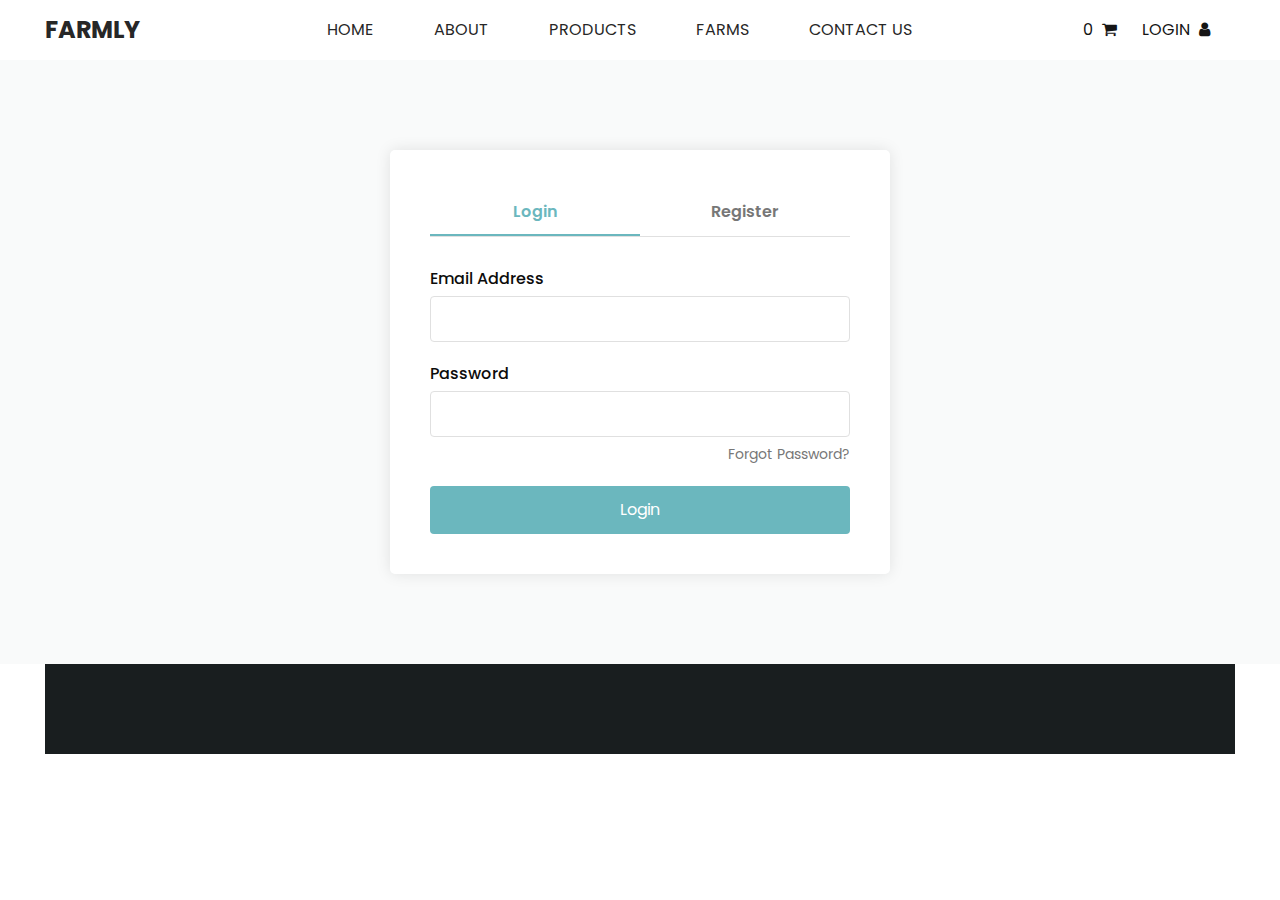
<file: login.html>
<!DOCTYPE html>
<html>
<head>
  <!-- Basic -->
  <meta charset="utf-8" />
  <meta http-equiv="X-UA-Compatible" content="IE=edge" />
  <!-- Mobile Metas -->
  <meta name="viewport" content="width=device-width, initial-scale=1, shrink-to-fit=no" />
  <!-- Site Metas -->
  <link rel="icon" href="images/wheat.png" type="image/gif" />
  <meta name="keywords" content="" />
  <meta name="description" content="" />
  <meta name="author" content="" />

  <title>FARMLY - Login</title>

  <!-- bootstrap core css -->
  <link rel="stylesheet" type="text/css" href="css/bootstrap.css" />

  <!-- fonts style -->
  <link href="https://fonts.googleapis.com/css?family=Poppins:400,600,700&display=swap" rel="stylesheet" />

  <!-- font awesome style -->
  <link href="css/font-awesome.min.css" rel="stylesheet" />
  <!-- Custom styles for this template -->
  <link href="css/style.css" rel="stylesheet" />
  <!-- responsive style -->
  <link href="css/responsive.css" rel="stylesheet" />

  <!-- Login specific styles -->
  <style>
    .login_section {
      padding: 90px 0;
      background-color: #f9fafa;
    }
    
    .login_container {
      background-color: #ffffff;
      padding: 40px;
      border-radius: 5px;
      box-shadow: 0 0 15px rgba(0, 0, 0, 0.1);
      max-width: 500px;
      margin: 0 auto;
    }
    
    .login_tabs {
      display: flex;
      margin-bottom: 30px;
      border-bottom: 1px solid #e0e0e0;
    }
    
    .login_tab {
      flex: 1;
      text-align: center;
      padding: 10px;
      cursor: pointer;
      font-weight: 600;
      color: #777;
    }
    
    .login_tab.active {
      color: #6bb7be;
      border-bottom: 2px solid #6bb7be;
    }
    
    .login_form {
      display: none;
    }
    
    .login_form.active {
      display: block;
    }
    
    .form-group {
      margin-bottom: 20px;
    }
    
    .form-group label {
      display: block;
      margin-bottom: 5px;
      font-weight: 500;
    }
    
    .form-group input {
      width: 100%;
      padding: 10px 15px;
      border: 1px solid #e0e0e0;
      border-radius: 4px;
      font-size: 16px;
    }
    
    .btn-login {
      width: 100%;
      padding: 12px;
      background-color: #6bb7be;
      color: white;
      border: none;
      border-radius: 4px;
      font-size: 16px;
      cursor: pointer;
      transition: background-color 0.3s;
    }
    
    .btn-login:hover {
      background-color: #5aa5ac;
    }
    
    .forgot-password {
      text-align: right;
      margin-top: -15px;
      margin-bottom: 20px;
    }
    
    .forgot-password a {
      color: #777;
      font-size: 14px;
    }
    
    .social-login {
      margin-top: 30px;
      text-align: center;
    }
    
    .social-login p {
      color: #777;
      margin-bottom: 15px;
      position: relative;
    }
    
    .social-login p::before,
    .social-login p::after {
      content: "";
      position: absolute;
      top: 50%;
      width: 30%;
      height: 1px;
      background-color: #e0e0e0;
    }
    
    .social-login p::before {
      left: 0;
    }
    
    .social-login p::after {
      right: 0;
    }
    
    .social-icons {
      display: flex;
      justify-content: center;
      gap: 15px;
    }
    
    .social-icon {
      width: 40px;
      height: 40px;
      border-radius: 50%;
      display: flex;
      align-items: center;
      justify-content: center;
      color: white;
      font-size: 18px;
    }
    
    .facebook {
      background-color: #3b5998;
    }
    
    .google {
      background-color: #db4437;
    }
    
    .twitter {
      background-color: #1da1f2;
    }
  </style>
</head>

<body class="sub_page">
  <div class="hero_area">
    <!-- header section -->
    <header class="header_section long_section px-0">
      <nav class="navbar navbar-expand-lg custom_nav-container ">
        <a class="navbar-brand" href="index.html">
          <span>Farmly</span>
        </a>
        <button class="navbar-toggler" type="button" data-toggle="collapse" data-target="#navbarSupportedContent" aria-controls="navbarSupportedContent" aria-expanded="false" aria-label="Toggle navigation">
          <span class=""> </span>
        </button>

        <div class="collapse navbar-collapse" id="navbarSupportedContent">
          <div class="d-flex mx-auto flex-column flex-lg-row align-items-center">
            <ul class="navbar-nav">
              <li class="nav-item">
                <a class="nav-link" href="index.html">Home</a>
              </li>
              <li class="nav-item">
                <a class="nav-link" href="about.html">About</a>
              </li>
              <li class="nav-item">
                <a class="nav-link" href="product.html">Products</a>
              </li>
              <li class="nav-item">
                <a class="nav-link" href="blog.html">Farms</a>
              </li>
              <li class="nav-item">
                <a class="nav-link" href="contact.html">Contact Us</a>
              </li>
            </ul>
          </div>
          <div class="quote_btn-container">
            <a href="payment.html" class="cart-icon">
              <span id="cart-count">0</span>
              <i class="fa fa-shopping-cart" aria-hidden="true"></i>
            </a>
            <a href="login.html">
              <span>Login</span>
              <i class="fa fa-user" aria-hidden="true"></i>
            </a>
          </div>
        </div>
      </nav>
    </header>
  </div>

  <!-- login section -->
  <section class="login_section layout_padding">
    <div class="container">
      <div class="login_container">
        <div class="login_tabs">
          <div class="login_tab active" data-tab="login">Login</div>
          <div class="login_tab" data-tab="register">Register</div>
        </div>
        
        <div class="login_form active" id="login-form">
          <form id="loginForm">
            <div class="form-group">
              <label for="login-email">Email Address</label>
              <input type="email" id="login-email" required>
            </div>
            <div class="form-group">
              <label for="login-password">Password</label>
              <input type="password" id="login-password" required>
            </div>
            <div class="forgot-password">
              <a href="#">Forgot Password?</a>
            </div>
            <button type="submit" class="btn-login">Login</button>
          </form>
          
        </div>
        
        <div class="login_form" id="register-form">
          <form id="registerForm">
            <div class="form-group">
              <label for="register-name">Full Name</label>
              <input type="text" id="register-name" required>
            </div>
            <div class="form-group">
              <label for="register-email">Email Address</label>
              <input type="email" id="register-email" required>
            </div>
            <div class="form-group">
              <label for="register-password">Password</label>
              <input type="password" id="register-password" required>
            </div>
            <div class="form-group">
              <label for="register-confirm">Confirm Password</label>
              <input type="password" id="register-confirm" required>
            </div>
            <button type="submit" class="btn-login">Register</button>
          </form>
        </div>
      </div>
    </div>
  </section>

  <!-- info section -->
  <section class="info_section long_section">
    <!-- [Same info section as other pages] -->
  </section>

  <!-- footer section -->
  <footer class="footer_section">
    <!-- [Same footer as other pages] -->
  </footer>

  <!-- jQery -->
  <script src="js/jquery-3.4.1.min.js"></script>
  <!-- bootstrap js -->
  <script src="js/bootstrap.js"></script>
  <!-- custom js -->
  <script src="js/custom.js"></script>
  
  <!-- Login Script -->
  <script>
    $(document).ready(function() {
      // Tab switching
      $('.login_tab').click(function() {
        $('.login_tab').removeClass('active');
        $(this).addClass('active');
        
        const tab = $(this).data('tab');
        $('.login_form').removeClass('active');
        $(`#${tab}-form`).addClass('active');
      });
      
      // Login form submission
      $('#loginForm').submit(function(e) {
        e.preventDefault();
        const email = $('#login-email').val();
        const password = $('#login-password').val();
        
        // In a real app, this would be an AJAX call to your backend
        console.log('Login attempt with:', email, password);
        
        // Simulate successful login
        localStorage.setItem('farmlyLoggedIn', 'true');
        alert('Login successful! Redirecting...');
        window.location.href = 'index.html';
      });
      
      // Register form submission
      $('#registerForm').submit(function(e) {
        e.preventDefault();
        const name = $('#register-name').val();
        const email = $('#register-email').val();
        const password = $('#register-password').val();
        const confirmPassword = $('#register-confirm').val();
        
        if (password !== confirmPassword) {
          alert('Passwords do not match!');
          return;
        }
        
        // In a real app, this would be an AJAX call to your backend
        console.log('Registration attempt with:', name, email, password);
        
        // Simulate successful registration
        localStorage.setItem('farmlyLoggedIn', 'true');
        alert('Registration successful! You are now logged in. Redirecting...');
        window.location.href = 'index.html';
      });
      
      // Initialize cart count
      let cart = JSON.parse(localStorage.getItem('farmlyCart')) || {};
      let count = 0;
      for (const productId in cart) {
        count += cart[productId].quantity;
      }
      $('#cart-count').text(count);
    });
  </script>
</body>
</html>
</file>
<file: css/style.css>
/* fonts import */
@import url("../fonts/octin_sports_rg.ttf");
body {
  font-family: "Poppins", sans-serif;
  color: #0c0c0c;
  background-color: #ffffff;
  overflow-x: hidden;
}

.layout_padding {
  padding: 90px 0;
}

.layout_padding2 {
  padding: 45px 0;
}

.layout_padding2-top {
  padding-top: 45px;
}

.layout_padding2-bottom {
  padding-bottom: 45px;
}

.layout_padding-top {
  padding-top: 90px;
}

.layout_padding-bottom {
  padding-bottom: 90px;
}

.long_section {
  margin-left: 45px;
  margin-right: 45px;
  padding-left: 15px;
  padding-right: 15px;
}

.heading_container {
  display: -webkit-box;
  display: -ms-flexbox;
  display: flex;
  -webkit-box-orient: vertical;
  -webkit-box-direction: normal;
      -ms-flex-direction: column;
          flex-direction: column;
  -webkit-box-align: start;
      -ms-flex-align: start;
          align-items: flex-start;
}

.heading_container h2 {
  position: relative;
  font-weight: bold;
  text-transform: uppercase;
}

/*header section*/
.hero_area {
  min-height: 100vh;
  position: relative;
  display: -webkit-box;
  display: -ms-flexbox;
  display: flex;
  -webkit-box-orient: vertical;
  -webkit-box-direction: normal;
      -ms-flex-direction: column;
          flex-direction: column;
}

.sub_page .hero_area {
  min-height: auto;
}

.header_section {
  background-color: #ffffff;
}

.header_section .container-fluid {
  padding-right: 25px;
  padding-left: 25px;
}

.header_section .nav_container {
  margin: 0 auto;
}

.custom_nav-container .navbar-nav .nav-item .nav-link {
  padding: 3px 15px;
  margin: 10px 15px;
  color: #272727;
  text-align: center;
  text-transform: uppercase;
}

a,
a:hover,
a:focus {
  text-decoration: none;
}

a:hover,
a:focus {
  color: initial;
}

.btn,
.btn:focus {
  outline: none !important;
  -webkit-box-shadow: none;
          box-shadow: none;
}

.custom_nav-container .nav_search-btn {
  width: 35px;
  height: 35px;
  padding: 0;
  border: none;
}

.navbar-brand span {
  font-size: 24px;
  font-weight: 700;
  color: #272727;
  text-transform: uppercase;
}

.custom_nav-container {
  z-index: 99999;
  padding: 5px 0;
}

.custom_nav-container .navbar-toggler {
  outline: none;
}

.custom_nav-container .navbar-toggler {
  padding: 0;
  width: 37px;
  height: 42px;
  -webkit-transition: all 0.3s;
  transition: all 0.3s;
}

.custom_nav-container .navbar-toggler span {
  display: block;
  width: 32px;
  height: 4px;
  background-color: #000000;
  border-radius: 15px;
  margin: 7px 0;
  -webkit-transition: all 0.3s;
  transition: all 0.3s;
  position: relative;
  transition: all 0.3s;
}

.custom_nav-container .navbar-toggler span::before, .custom_nav-container .navbar-toggler span::after {
  content: "";
  position: absolute;
  left: 0;
  height: 100%;
  width: 100%;
  background-color: #000000;
  border-radius: 15px;
  top: -10px;
  -webkit-transition: all 0.3s;
  transition: all 0.3s;
}

.custom_nav-container .navbar-toggler span::after {
  top: 10px;
}

.custom_nav-container .navbar-toggler[aria-expanded="true"] {
  -webkit-transform: rotate(360deg);
          transform: rotate(360deg);
}

.custom_nav-container .navbar-toggler[aria-expanded="true"] span {
  -webkit-transform: rotate(45deg);
          transform: rotate(45deg);
}

.custom_nav-container .navbar-toggler[aria-expanded="true"] span::before, .custom_nav-container .navbar-toggler[aria-expanded="true"] span::after {
  -webkit-transform: rotate(90deg);
          transform: rotate(90deg);
  top: 0;
}

.quote_btn-container {
  display: -webkit-box;
  display: -ms-flexbox;
  display: flex;
  -webkit-box-align: center;
      -ms-flex-align: center;
          align-items: center;
}

.quote_btn-container a {
  color: #151515;
  margin-right: 25px;
  text-transform: uppercase;
}

.quote_btn-container a span {
  margin-right: 5px;
}

/*end header section*/
/* slider section */
.slider_section {
  -webkit-box-flex: 1;
      -ms-flex: 1;
          flex: 1;
  display: -webkit-box;
  display: -ms-flexbox;
  display: flex;
  -webkit-box-align: center;
      -ms-flex-align: center;
          align-items: center;
  position: relative;
  background-color: #f9fafa;
}

.slider_section .row {
  -webkit-box-align: center;
      -ms-flex-align: center;
          align-items: center;
}

.slider_section #customCarousel {
  width: 100%;
  z-index: 3;
}

.slider_section .detail-box {
  color: #000000;
}

.slider_section .detail-box h1 {
  font-weight: bold;
  text-transform: uppercase;
  margin-bottom: 0;
}

.slider_section .detail-box p {
  margin: 25px 0;
}

.slider_section .detail-box .btn-box {
  display: -webkit-box;
  display: -ms-flexbox;
  display: flex;
  margin: 0 -5px;
}

.slider_section .detail-box .btn-box a {
  margin: 5px;
  text-align: center;
  width: 165px;
}

.slider_section .detail-box .btn-box .btn1 {
  display: inline-block;
  padding: 10px 15px;
  background-color: #f89646;
  color: #ffffff;
  border-radius: 0;
  border: 1px solid #f89646;
  -webkit-transition: all .2s;
  transition: all .2s;
}

.slider_section .detail-box .btn-box .btn1:hover {
  background-color: transparent;
  color: #f89646;
}

.slider_section .detail-box .btn-box .btn2 {
  display: inline-block;
  padding: 10px 15px;
  background-color: #6bb7be;
  color: #ffffff;
  border-radius: 0;
  border: 1px solid #6bb7be;
  -webkit-transition: all .2s;
  transition: all .2s;
}

.slider_section .detail-box .btn-box .btn2:hover {
  background-color: transparent;
  color: #6bb7be;
}

.slider_section .img-box img {
  width: 100%;
}

.slider_section .carousel-indicators {
  position: unset;
  margin: 0;
  -webkit-box-pack: center;
      -ms-flex-pack: center;
          justify-content: center;
  -webkit-box-align: center;
      -ms-flex-align: center;
          align-items: center;
  margin-top: 45px;
}

.slider_section .carousel-indicators li {
  background-color: #6bb7be;
  width: 12px;
  height: 12px;
  border-radius: 100%;
  opacity: 1;
}

.slider_section .carousel-indicators li.active {
  width: 17px;
  height: 17px;
  background-color: #f89646;
}

.product_section .box {
  margin-top: 45px;
  background-color: #f7fafa;
  padding: 25px;
  border-radius: 5px;
}

.product_section .box .img-box {
  display: -webkit-box;
  display: -ms-flexbox;
  display: flex;
  -webkit-box-pack: center;
      -ms-flex-pack: center;
          justify-content: center;
  -webkit-box-align: center;
      -ms-flex-align: center;
          align-items: center;
  height: 275px;
  padding: 25px;
}

.product_section .box .img-box img {
  max-width: 100%;
  max-height: 100%;
}

.product_section .box .detail-box {
  margin-top: 15px;
}

.product_section .box .detail-box h5 {
  text-transform: uppercase;
  font-size: 18px;
}

.product_section .box .detail-box .price_box {
  display: -webkit-box;
  display: -ms-flexbox;
  display: flex;
  -webkit-box-pack: justify;
      -ms-flex-pack: justify;
          justify-content: space-between;
}

.product_section .box .detail-box .price_box .price_heading {
  margin-bottom: 0;
}

.product_section .box .detail-box .price_box .price_heading span {
  color: #6bb7be;
}

.product_section .box .detail-box .price_box a {
  color: #6bb7be;
  text-transform: uppercase;
  font-size: 15px;
}

.about_section {
  background-color: #f9fafa;
}

.about_section .row {
  -webkit-box-align: center;
      -ms-flex-align: center;
          align-items: center;
}

.about_section .img-box img {
  width: 100%;
}

.about_section .detail-box p {
  margin-top: 10px;
  margin-bottom: 35px;
}

.about_section .detail-box a {
  display: inline-block;
  padding: 10px 45px;
  background-color: #6bb7be;
  color: #ffffff;
  border-radius: 0;
  border: 1px solid #6bb7be;
  -webkit-transition: all .2s;
  transition: all .2s;
}

.about_section .detail-box a:hover {
  background-color: transparent;
  color: #6bb7be;
}

.blog_section .heading_container {
  -webkit-box-align: center;
      -ms-flex-align: center;
          align-items: center;
}

.blog_section .heading_container h2::before {
  left: 50%;
  -webkit-transform: translateX(-50%);
          transform: translateX(-50%);
}

.blog_section .box {
  margin-top: 55px;
  background-color: #ffffff;
  -webkit-box-shadow: 0 0 10px 0 rgba(0, 0, 0, 0.15);
          box-shadow: 0 0 10px 0 rgba(0, 0, 0, 0.15);
}

.blog_section .box .img-box {
  position: relative;
}

.blog_section .box .img-box img {
  width: 100%;
}

.blog_section .box .detail-box {
  padding: 25px;
}

.blog_section .box .detail-box h5 {
  font-weight: bold;
}

.blog_section .box .detail-box p {
  font-size: 15px;
  color: #444;
}

.blog_section .box .detail-box a {
  display: inline-block;
  padding: 10px 30px;
  background-color: #6bb7be;
  color: #ffffff;
  border-radius: 0;
  border: 1px solid #6bb7be;
  -webkit-transition: all .2s;
  transition: all .2s;
}

.blog_section .box .detail-box a:hover {
  background-color: transparent;
  color: #6bb7be;
}

.client_section .heading_container {
  -webkit-box-align: center;
      -ms-flex-align: center;
          align-items: center;
}

.client_section .box {
  display: -webkit-box;
  display: -ms-flexbox;
  display: flex;
  -webkit-box-align: center;
      -ms-flex-align: center;
          align-items: center;
  margin: 45px;
  padding: 35px 25px;
  -webkit-box-shadow: 0 0 15px 0 rgba(0, 0, 0, 0.15);
          box-shadow: 0 0 15px 0 rgba(0, 0, 0, 0.15);
}

.client_section .box .img-box {
  border-radius: 100%;
  border: 10px solid #6bb7be;
  margin-right: 25px;
  min-width: 175px;
  max-width: 175px;
  overflow: hidden;
}

.client_section .box .img-box img {
  width: 100%;
}

.client_section .box .detail-box {
  display: -webkit-box;
  display: -ms-flexbox;
  display: flex;
  -webkit-box-orient: vertical;
  -webkit-box-direction: normal;
      -ms-flex-direction: column;
          flex-direction: column;
  -webkit-box-align: start;
      -ms-flex-align: start;
          align-items: flex-start;
}

.client_section .box .detail-box .name {
  text-align: center;
}

.client_section .box .detail-box .name img {
  width: 25px;
  margin-bottom: 5px;
}

.client_section .box .detail-box .name h6 {
  color: #6bb7be;
  font-size: 20px;
}

.client_section .carousel_btn-container {
  display: -webkit-box;
  display: -ms-flexbox;
  display: flex;
  -webkit-box-pack: center;
      -ms-flex-pack: center;
          justify-content: center;
}

.client_section .carousel-control-prev,
.client_section .carousel-control-next {
  position: unset;
  width: 45px;
  height: 45px;
  border: none;
  opacity: 1;
  background-repeat: no-repeat;
  background-size: 12px;
  background-position: center;
  background-color: #6bb7be;
  background-position: center;
  border-radius: 100%;
  margin: 0 2.5px;
}

.client_section .carousel-control-prev:hover,
.client_section .carousel-control-next:hover {
  background-color: #000000;
}

.client_section .carousel-control-next {
  left: initial;
}

.contact_section {
  position: relative;
  background-color: #f9fafa;
  padding-top: 75px;
  padding-bottom: 75px;
}

.contact_section .heading_container {
  margin-bottom: 25px;
}

.contact_section .heading_container h2 {
  text-transform: uppercase;
}

.contact_section .form_container input {
  width: 100%;
  border: none;
  height: 50px;
  margin-bottom: 25px;
  padding-left: 15px;
  outline: none;
  color: #101010;
  -webkit-box-shadow: 0 0 5px 0 rgba(0, 0, 0, 0.05);
          box-shadow: 0 0 5px 0 rgba(0, 0, 0, 0.05);
}

.contact_section .form_container input::-webkit-input-placeholder {
  color: #333;
}

.contact_section .form_container input:-ms-input-placeholder {
  color: #333;
}

.contact_section .form_container input::-ms-input-placeholder {
  color: #333;
}

.contact_section .form_container input::placeholder {
  color: #333;
}

.contact_section .form_container input.message-box {
  height: 120px;
}

.contact_section .form_container button {
  border: none;
  text-transform: uppercase;
  display: inline-block;
  padding: 12px 55px;
  background-color: #6bb7be;
  color: #ffffff;
  border-radius: 0px;
  border: 1px solid #6bb7be;
  -webkit-transition: all .2s;
  transition: all .2s;
}

.contact_section .form_container button:hover {
  background-color: transparent;
  color: #6bb7be;
}

.contact_section .map_container {
  height: 500px;
  overflow: hidden;
  display: -webkit-box;
  display: -ms-flexbox;
  display: flex;
  -webkit-box-align: stretch;
      -ms-flex-align: stretch;
          align-items: stretch;
  padding: 0;
}

.contact_section .map_container .map {
  height: 100%;
  -webkit-box-flex: 1;
      -ms-flex: 1;
          flex: 1;
}

.contact_section .map_container .map #googleMap {
  height: 100%;
}

.info_section {
  background-color: #191e1f;
  color: #ffffff;
  padding-top: 45px;
  padding-bottom: 45px;
}

.info_section .contact_nav {
  display: -webkit-box;
  display: -ms-flexbox;
  display: flex;
  -webkit-box-pack: center;
      -ms-flex-pack: center;
          justify-content: center;
  padding: 25px 0;
  text-align: center;
}

.info_section .contact_nav a {
  -webkit-box-flex: 1;
      -ms-flex: 1;
          flex: 1;
  margin: 0;
  display: -webkit-box;
  display: -ms-flexbox;
  display: flex;
  -webkit-box-orient: vertical;
  -webkit-box-direction: normal;
      -ms-flex-direction: column;
          flex-direction: column;
  -webkit-box-align: center;
      -ms-flex-align: center;
          align-items: center;
  color: #ffffff;
}

.info_section .contact_nav a i {
  font-size: 28px;
}

.info_section .contact_nav a:hover {
  color: #f89646;
}

.info_section .info_top {
  padding: 45px 0;
}

.info_section h4 {
  text-transform: uppercase;
  position: relative;
  margin-bottom: 25px;
}

.info_section .info_links .info_links_menu {
  display: -webkit-box;
  display: -ms-flexbox;
  display: flex;
  -ms-flex-wrap: wrap;
      flex-wrap: wrap;
}

.info_section .info_links .info_links_menu a {
  color: #ffffff;
  -ms-flex-preferred-size: 50%;
      flex-basis: 50%;
}

.info_section .info_links .info_links_menu a:hover, .info_section .info_links .info_links_menu a.active {
  color: #f89646;
}

.info_section .info_post .post_box {
  display: -webkit-box;
  display: -ms-flexbox;
  display: flex;
  -ms-flex-wrap: wrap;
      flex-wrap: wrap;
  -webkit-box-align: center;
      -ms-flex-align: center;
          align-items: center;
}

.info_section .info_post .post_box .img-box {
  min-width: 65px;
  max-width: 65px;
  height: 65px;
  display: -webkit-box;
  display: -ms-flexbox;
  display: flex;
  -webkit-box-pack: center;
      -ms-flex-pack: center;
          justify-content: center;
  -webkit-box-align: center;
      -ms-flex-align: center;
          align-items: center;
  background-color: #ffffff;
  -ms-flex-preferred-size: calc(33% - 10px);
      flex-basis: calc(33% - 10px);
  padding: 10px;
  margin: 5px;
}

.info_section .info_post .post_box .img-box img {
  max-width: 100%;
  max-height: 100%;
}

.info_section .info_post .post_box p {
  margin: 0;
}

.info_section .info_post .post_box:not(:nth-last-child(1)) {
  margin-bottom: 15px;
}

.info_section .info_form input {
  width: 100%;
  border: none;
  height: 45px;
  margin-bottom: 15px;
  padding-left: 25px;
  background-color: #eaeaea;
  outline: none;
  color: #101010;
}

.info_section .info_form button {
  display: inline-block;
  padding: 10px 45px;
  background-color: #6bb7be;
  color: #ffffff;
  border-radius: 0px;
  border: 1px solid #6bb7be;
  -webkit-transition: all .2s;
  transition: all .2s;
}

.info_section .info_form button:hover {
  background-color: transparent;
  color: #6bb7be;
}

.info_section .info_form .social_box {
  width: 100%;
  display: -webkit-box;
  display: -ms-flexbox;
  display: flex;
  margin-top: 25px;
}

.info_section .info_form .social_box a {
  display: -webkit-box;
  display: -ms-flexbox;
  display: flex;
  -webkit-box-pack: center;
      -ms-flex-pack: center;
          justify-content: center;
  -webkit-box-align: center;
      -ms-flex-align: center;
          align-items: center;
  border-radius: 5px;
  width: 45px;
  height: 45px;
  border: 1px solid #6bb7be;
  color: #6bb7be;
  font-size: 18px;
  margin-right: 10px;
}

.info_section .info_form .social_box a:hover {
  color: #f89646;
  border-color: #f89646;
}

/* footer section*/
.footer_section {
  position: relative;
  text-align: center;
}

.footer_section p {
  color: #000000;
  padding: 25px 0;
  margin: 0;
}

.footer_section p a {
  color: inherit;
}
/*# sourceMappingURL=style.css.map */
</file>
<file: css/responsive.css>
@media (max-width: 1300px) {}

@media (max-width: 1120px) {}

@media (max-width: 992px) {
  .long_section {
    margin-left: 30px;
    margin-right: 30px;
  }

  .hero_area {
    min-height: auto;
  }

  .quote_btn-container a {
    margin-right: 0;
    margin-top: 10px;
  }

  .slider_section {
    padding-top: 45px;
    padding-bottom: 90px;
  }

  .quote_btn-container {
    flex-direction: column;
    align-items: center;
  }


}

@media (max-width: 768px) {


  .slider_section {
    padding-top: 45px;
    padding-bottom: 75px;
  }

  .slider_section .detail_box {
    text-align: center;
    padding-left: 0;
  }

  .slider_section .img-box {
    margin-top: 45px;
  }

  .about_section .img-box {
    margin-bottom: 45px;

  }

  .contact_section .form_container {
    margin-bottom: 45px;
  }

  .client_section .box {
    flex-direction: column;
    text-align: center;
    margin: 45px 15px;
  }

  .client_section .box .detail-box {
    align-items: center;
  }

  .client_section .box .img-box {
    margin-right: 0;
    margin-bottom: 25px;
  }

  .info_section .contact_nav {
    flex-direction: column;
    align-items: center;
    padding-bottom: 0;
  }

  .info_section .contact_nav a {
    margin-bottom: 15px;
  }

  .info_section .row>div {
    text-align: center;
  }

  .info_section .info_post .post_box {
    justify-content: center;
  }

  .info_section .info_links .info_links_menu a {
    flex-basis: 100%;
  }

  .info_form {
    margin-top: 35px;
  }

  .info_form form {
    display: flex;
    flex-direction: column;
    align-items: center;

  }

  .info_form .social_box {
    justify-content: center;
  }

  .info_form .social_box a {
    margin: 0 5px;
  }

}

@media (max-width: 576px) {
  .long_section {
    margin-left: 25px;
    margin-right: 25px;
  }


  .info_section .info_links .info_links_menu {
    margin-bottom: 35px;
  }

}

@media (max-width: 480px) {}

@media (max-width: 420px) {
  .long_section {
    margin-left: 15px;
    margin-right: 15px;
  }

  .slider_section .detail-box .btn-box {
    flex-direction: column;
  }

  .slider_section .detail-box .btn-box a {
    width: 100%;
  }

  .furniture_section .box .img-box {
    height: auto;
  }
}

@media (max-width: 376px) {
  .slider_section .detail-box h1 {
    font-size: 2rem;
  }
}

@media (min-width: 1200px) {
  .container {
    max-width: 1170px;
  }
}
</file>
